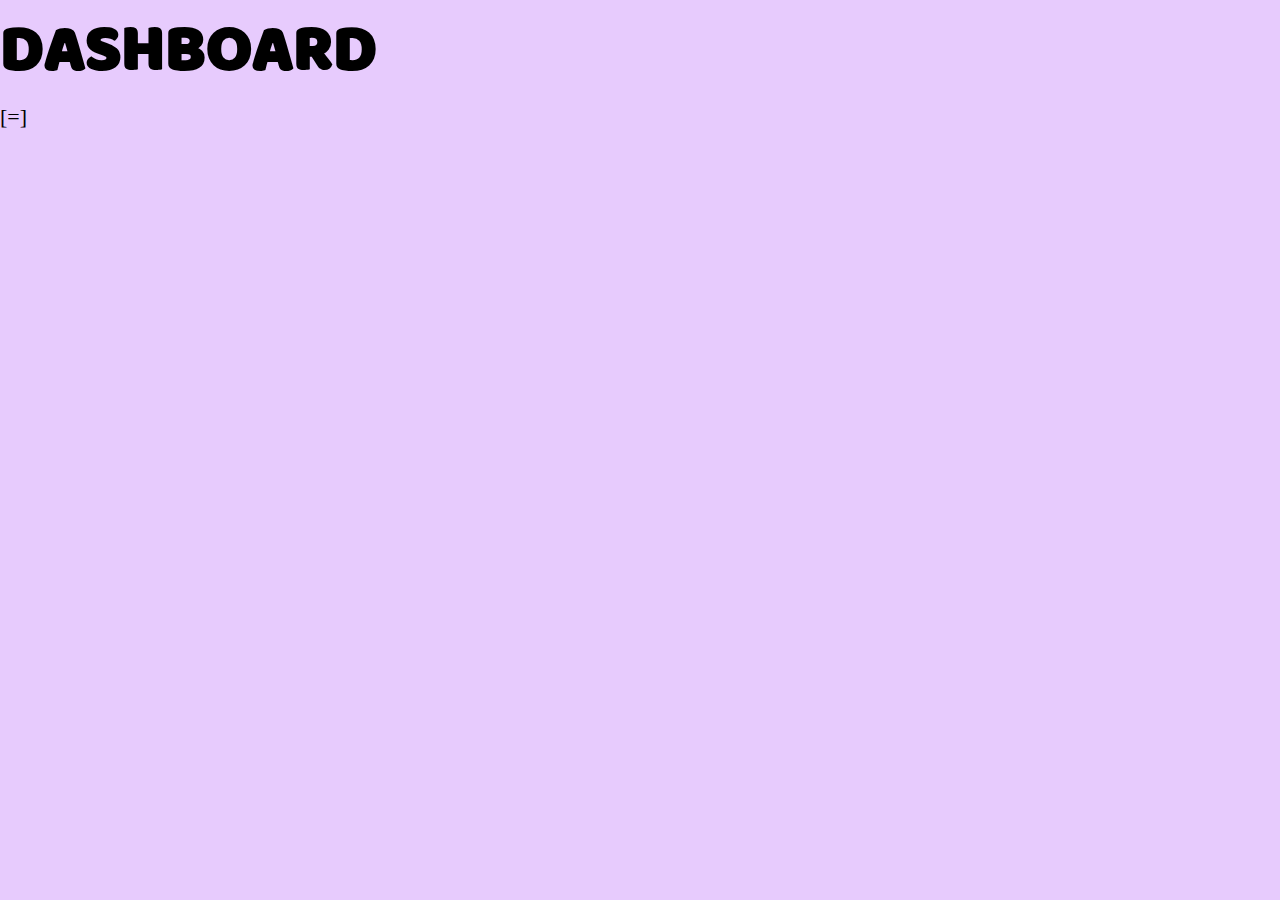
<file: dashboard.html>
<!DOCTYPE html>
<!--[if lt IE 7]>      <html class="no-js lt-ie9 lt-ie8 lt-ie7"> <![endif]-->
<!--[if IE 7]>         <html class="no-js lt-ie9 lt-ie8"> <![endif]-->
<!--[if IE 8]>         <html class="no-js lt-ie9"> <![endif]-->
<!--[if gt IE 8]>      <html class="no-js"> <!--<![endif]-->
<html>
    <head>
        <meta charset="utf-8">
        <meta http-equiv="X-UA-Compatible" content="IE=edge">
        <title></title>
        <meta name="description" content="">
        <meta name="viewport" content="width=device-width, initial-scale=1">
        <link rel="stylesheet" href="main.css">
        <link rel="script" href="app.js">
    </head>
    <body class="homepage">
        <!--[if lt IE 7]>
            <p class="browsehappy">You are using an <strong>outdated</strong> browser. Please <a href="#">upgrade your browser</a> to improve your experience.</p>
        <![endif]-->

        <div class="leftMenuSection">
        <div class="left-menu"><h1>DASHBOARD</h1><div class="LeftSubmenu">[=]</div></div>
</div>
        <div style="background:#F2E3FD; width:60vw;" >
        </div>
           <!-- <section class="signUpSection">
                    <form  class="signUpForm" action="/action_page.php">
                        <label for="Email">Email:</label><br>
                        <input class="emailInput" type="text" id="lname" name="lname" value="Sign up available soon!"><br><br>
                        <input class="signUpButton" type="submit" value="SUBMIT">
                      </form> 
             </section> --> 
        <script src="" async defer></script>
    </body>
</html>
</file>
<file: main.css>
* {
    margin: 0;
    padding: 0;
    color: black;
    font-family: 'lato';
    font-size: 22px;
    overflow-x: hidden;
    box-sizing: border-box;

}

body {
    background: rgb(60, 158, 214);
}

h1 {
    font-family: "Baloo-Regular", sans-serif;
    font-size: 3rem;
}

h2 {
    font-family: "Baloo-Regular", sans-serif;
    font-size: 2.5rem;
}

p {
    line-height: 2rem;
}

.bold {
    font-weight: 600;
}

.white {
    color: #fff;
}

.purple {
    color: #777af5;
}

.noPointer {
    pointer-events: none;
}

.btmBorder {
    border-bottom: 5px solid white;
    text-align: left;
    margin-bottom: 35px;
}

header,
.header {
    width: 100vw;
    display: flex;
    justify-content: space-between;
    max-height: 90px;
    background: #777af5;
    box-shadow: rgb(46 59 240 / 72%) 0px 7px, rgb(255 255 255 / 0%) 0px 10px;
}

section {
    padding: 20px;
    height: auto;
    text-align: center;
    margin: 60px 0;
}

.centerSection {
    width: 60vw;
    display: inline-block;
}

.whiteBackground {
    background: rgba(255, 255, 255, 0.61);
    border-radius: 10px;
}

.menu {
    color: white;
    font-size: 25px;
    margin: 20px;
    width: 5vw;
    max-height: 100px;
    background: #777af5;
    border: none;
    border-radius: 10px;
}

.menu-options .off {
    display: none;
}

.menu-options .newStyle {
    display: block;
    width: 100px;
    background-color: white;
    padding: 5px;
    margin: 5px;
    border: 1px solid purple;
    border-radius: 10px;
    height: auto;
    z-index: 9999999;
    text-align: right;
}

div#menu-container {
    display: none;
    justify-content: space-evenly;
    background: #777af5;
    padding: 20px;
}

.menu-item:hover+.hide {
    display: block;
    color: white;
    content: "bingbong";
}

i {
    padding: 10px;
    justify-content: center;
    font-family: "Font Awesome 5 Free", "FontAwesome";
    font-size: 25px;
    font-style: normal;
    color: #fff;
}

i:hover {
    font-size: 24px;
    transform: translateX(5px);
}


.left {
    text-align: left;
}

.right {
    text-align: right
}

.center {
    text-align: center;
}

.sml-img {

    width: 25vw;
    text-align: center;
}

.med-img {

    width: 50vw;
    text-align: center;
}

.imageZoom {
    width: 20vw;
}

.pad-100 {
    padding: 80px;
}

.pad-50 {
    padding: 30px;
}

.pad-10 {
    padding: 10px;
}

.pad-20 {
    padding: 20px;
}

.pad-left {
    padding-left: 80px;
}

.pad-right {
    padding-right: 80px;
}

.lrg-img {
    width: 90vw;
    text-align: center;
}

.whitesmoke {
    background-color: #f5f5f5;
}

.hide {
    display: none !important;
}

.show {
    display: flex !important;
    flex: 5;
}

input,
button,
submit {
    border: none;
    background: none;
}

.lowOpacity {
    opacity: 0.2;
}

.closeButton {
    background: none;
    font-size: 20px;
}

.index {
    background-image: url(/images/background-purple.gif);
    background-size: cover;
    background-repeat: no-repeat;
    height: 100vh;
    width: 100vw;
}

.homepage {
    /* background-image: url(/images/homepage-background.webp); */
    background-color: #e7cbfd;
    background-size: cover;
    background-repeat: no-repeat;
    height: 100vh;
    width: 100vw;
}

.titleBox {
    -webkit-appearance: button;
    -moz-appearance: button;
    appearance: button;
    text-decoration: none;
    color: initial;
    border-style: none;
    padding: 20px 15px;
    flex: 1;
    background: #777af5;
}


#card-container {
    display: inline-block;
    width: 80vw;
    padding: 20px;
    background-color: #fff;
    border-radius: 10px;
    height: auto;
}

#card {
    width: 15vw;
    border-radius: 5px;
    display: inline-block;
    margin: 30px 15px 15px 30px;
}

#cardImage {
    width: 100%;
    height: auto;
    border-radius: 10px;
    box-shadow: rgba(0, 0, 0, 0.24) 0px 3px 8px;
    opacity: 0.5;
    filter: blur(2px)
}

#cardTitle {
    font-family: "Baloo-Regular", sans-serif;
    font-size: 20px;
    padding: 20px 0;
}

.homepageTitle {
    font-size: 30px;
    font-family: "Baloo-Regular", sans-serif;
    color: #fff;
}

@font-face {
    font-family: "Baloo-Regular";
    src: url(/fonts/Baloo-Regular.ttf);
}

.signUpSection {
    display: flex;
    justify-content: center;
}

.signUpForm {
    width: 60vw;
    height: auto;
    background: #777af5;
    border-radius: 10px;
    display: flex;
    padding: 20px;
    align-items: center;
    justify-content: space-between;
    box-shadow: rgb(46 59 240 / 72%) 0px 7px, rgb(255 255 255 / 0%) 0px 10px;
    margin-top: 30px;
}

.emailInput {
    min-height: 50px;
    width: 100%;
    border: none;
    border-radius: 10px;
    padding: 0px 10px;
    margin-right: 10px;
}

.signUpForm label {
    color: white;
    padding: 0px 20px 0px 0px;
}

.signUpButton {
    border: none;
    background: white;
    width: 10vw;
    border-radius: 10px;
    height: 5vh;
    pointer-events: none;
}

.signUpForm input[type=text] {
    color: #4c4c4c40;
    pointer-events: none;
}

.signUpForm input[type=text]:focus-visible {
    border: none;
    background: #dcbbfa;
    color: white;
}


#homeButton {
    -webkit-appearance: button;
    -moz-appearance: button;
    appearance: button;
    text-decoration: none;
    color: initial;
    border-style: none;
    padding: 20px;
    background: #777af5;
    box-shadow: rgb(46 59 240 / 72%) 0px 7px, rgb(255 255 255 / 0%) 0px 10px;
    margin: 20px;
    border-radius: 10px;
    font-size: 20px;
    color: white;
    font-family: "Baloo-Regular", sans-serif;
}

.textAlign {
    padding: 0px 10px;
    position: relative;
    top: 5px;
}


.title {
    font-size: 30px;
    font-family: "Baloo-Regular", sans-serif;
    color: #fff;
}

.menuIcon {
    text-align: right;
    padding-right: 30px;
    font-size: 30px;
    font-family: "Baloo-Regular", sans-serif;
    color: #fff;
}


.whiteText {
    font-size: 25px;
    color: #fff;
}

.welcomeTitle {
    text-shadow: rgb(46 59 240 / 62%) 0px 7px, rgb(255 255 255 / 50%) 0px 10px;
    font-size: 80px;
    color: white;
    font-family: "Baloo-Regular", sans-serif;
    MARGIN-top: 100px;
}

.banner {
    background-color: yellow;
    box-shadow: rgba(149, 157, 165, 0.2) 0px 8px 24px;
}

a:-webkit-any-link {
    text-decoration: none;
}

.hover-color {
    background-color: rgb(81, 176, 231);
}


@font-face {
    font-family: "";
    src: url(/fonts/.ttf);
}

.displayNone {
    display: none;
}

.underline {
    text-decoration: underline;
}





/* IPAD STYLING */

@media only screen and (min-width: 768px) and (max-width: 1024px) {}

/* MOBILE STYLING */

@media only screen and (max-width: 768px) {

    .mobNone {
        display: none;
        flex: 0 !important;
    }

    header {
        max-height: 200px;
    }

    body {
        margin: 0px !important;
        overflow-x: hidden;
    }

    section {
        margin: 5px 0;
    }

    .pad-100 {
        padding: 0;
    }

    .pad-50 {
        padding: 0;
    }

    .pad-10 {
        padding: 0;
    }

    .centerSection {
        width: 90vw;
        display: inline-block;
    }

    .index {
        background-image: url(/images/backgroundPurple-mobile.gif);
        background-size: cover;
        background-repeat: no-repeat;
        height: 100vh;
        width: 100vw;
    }

    .menu {
        color: white;
        font-size: 25px;
        margin: 20px;
        width: 15vw;
        height: 7vh;
        background: #777af5;
        border: none;
        border-radius: 10px;
    }

    .titleBox {
        flex: 3;
        padding: 20px 10px !important;
    }

    #menu-container {
        padding: 20px 10px !important;
    }

    .title {
        font-size: 26px;
    }

    .show {
        flex-wrap: wrap;
    }

    #card {
        width: 25vw;
        margin: 0px;
    }

    .homepage {
        /* background-image: url(/images/background-pink.gif); */
        background-size: cover;
        background-repeat: no-repeat;
        height: 100vh;
        width: 100vw;
    }

    .signUpForm {
        width: 100vw;
        height: auto;
        background: #777af5;
        border-radius: 10px;
        display: block;
        /* margin-top: 30px; */
    }

    .signUpButton {
        width: 50vw;
    }

    .emailInput {
        margin-top: 10px;
    }

    .welcomeTitle {
        margin: 0px;
    }

    .signUpForm label {
        padding: 0px;
    }

    .signUpForm input[type=text] {
        text-align: center;
    }
}


@media only screen and (max-width: 600px) {}
</file>
